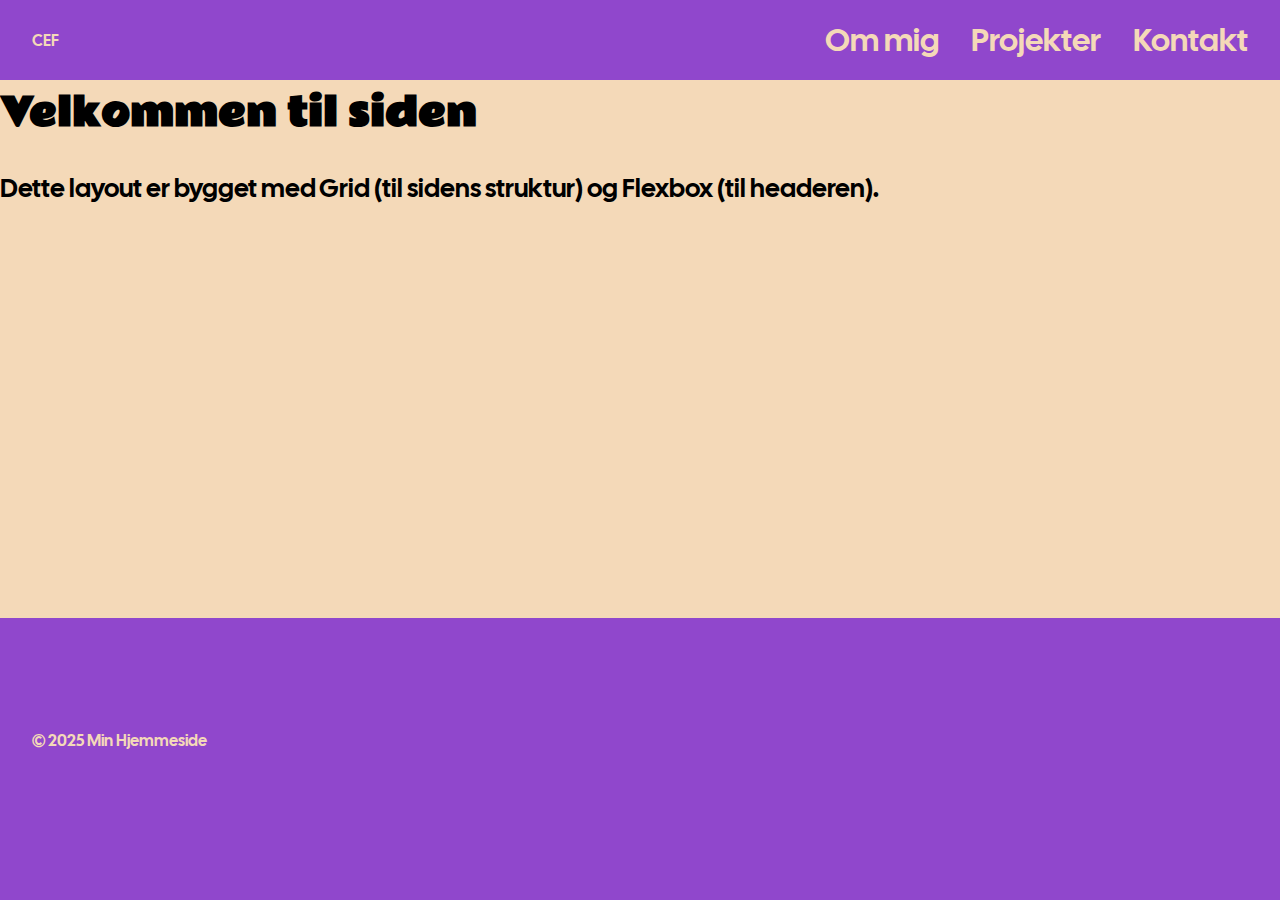
<file: index.html>
<!DOCTYPE html>
<html lang="da">
<head>
    <meta charset="UTF-8">
    <meta name="viewport" content="width=device-width, initial-scale=1.0">
    <title>Carl Emil Fæster</title>
    <link rel="preconnect" href="https://fonts.googleapis.com">
    <link rel="preconnect" href="https://fonts.gstatic.com" crossorigin>
    <link href="https://fonts.googleapis.com/css2?family=Cal+Sans&family=Rammetto+One&display=swap" rel="stylesheet">
    <link rel="stylesheet" href="style.css">
</head>
<body>

  <div class="page-container">
    
    <header class="header">
        <div class="logo">CEF</div>

        <input type="checkbox" id="menu-toggle">

        <label for="menu-toggle" class="burger-menu">
            <span class="bar"></span>
            <span class="bar"></span>
            <span class="bar"></span>
        </label>

        <nav class="navbar">
            <a href="#">Om mig</a>
            <a href="#">Projekter</a>
            <a href="#">Kontakt</a>
        </nav>
    </header>

    <main class="main">
      <h1>Velkommen til siden</h1>
      <p>Dette layout er bygget med Grid (til sidens struktur) og Flexbox (til headeren).</p>
    </main>

    <footer class="footer">
      &copy; 2025 Min Hjemmeside
    </footer>

  </div>

</body>
</html>
</file>
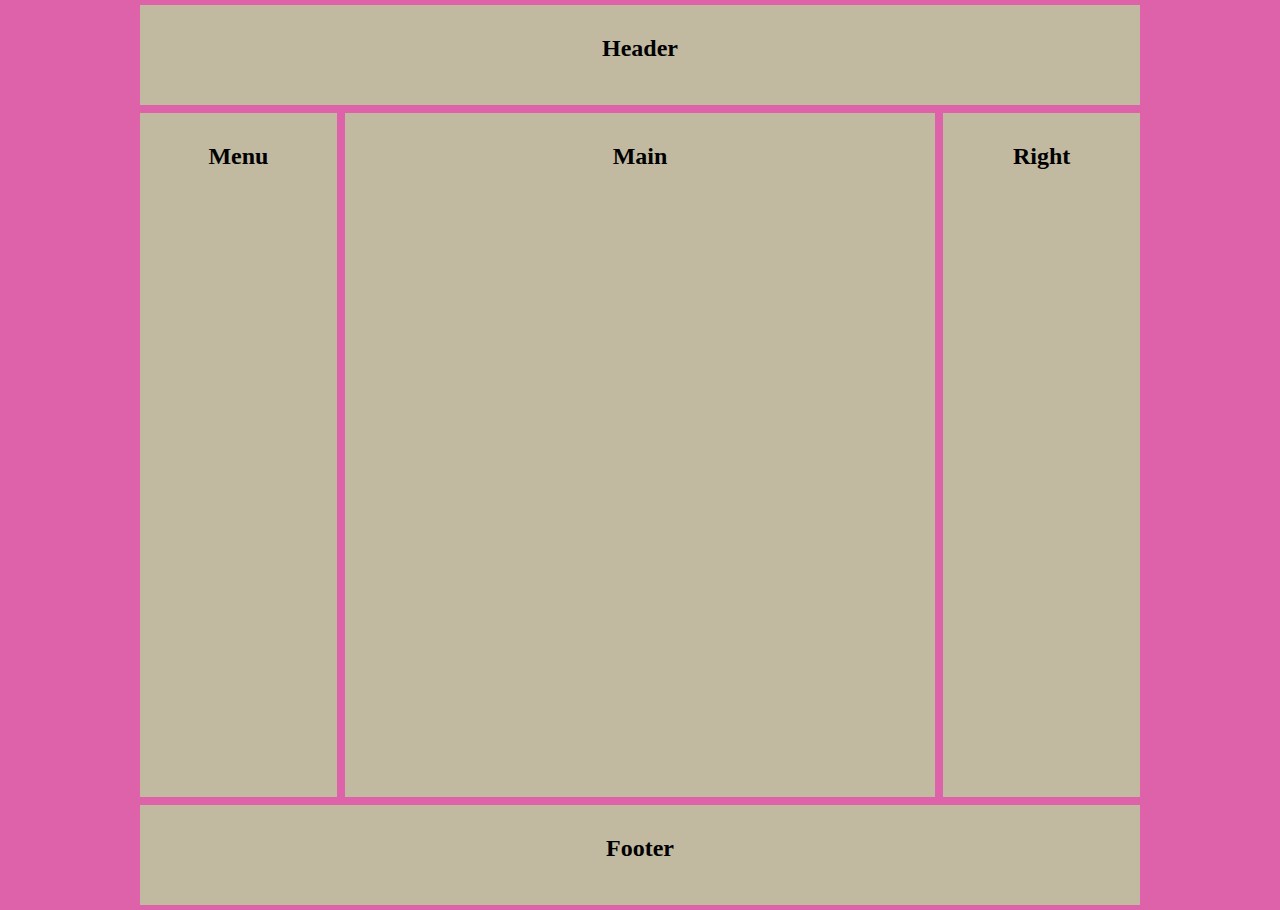
<file: opgave4.html>
<!DOCTYPE html>
<html lang="da">
<head>
    <meta charset="UTF-8">
    <meta name="viewport" content="width=device-width, initial-scale=1.0">
    <title>Opgave4</title>
    <link rel="stylesheet" href="opgave4.css">
</head>
<body id="grid-container">
    <header class="header"> <h2> Header </h2> </header>
    <nav class="menu"> <h2> Menu </h2> </nav>
    <main class="main"> <h2> Main </h2> </main>
    <right class="right"> <h2> Right </h2> </right>
    <footer class="footer"> <h2> Footer </h2> </footer>

</body>
</html>
</file>
<file: style.css>
:root {
  --primary-light-color: #F4D9B8;
  --primary-dark-color: #101914;
  --primary-pink: #EE81A2;
  --primary-purple: #9047CC;
  --primary-orange: #FF8F1F;
}



body, html {
  margin: auto;
  padding: 0;
  height: 100%;
  font-family: "Cal Sans", sans-serif;
  overflow-x: hidden; /* Forhindrer scrollbar når menuen er skubbet ud */
  background-color: var(--primary-light-color);
  max-width: 1500px;
}

p{
  font-size: clamp(1.5rem, 2vw, 2rem);
}

h1{
  font-family: "Rammetto One", sans-serif;
  font-size: clamp(2rem, 3vw, 3rem);
  margin-top: 0;
}

h2{
  font-family: "Rammetto One", sans-serif;
  font-size: clamp(2rem, 3vw, 3rem);
  margin-top: 0;
}

.page-container {
  display: grid;
  grid-template-areas: 
      "header"
      "ommig"
      "kt"
      "projekter"
      "kontakt"
      "footer";
  grid-template-rows: 5rem auto auto auto auto auto;
  min-height: 100vh;
  gap: 0;
}

.header {
  grid-area: header;
  background-color: var(--primary-purple);
  color: var(--primary-light-color);
  padding: 1rem 2rem;
  display: flex;
  justify-content: space-between;
  align-items: center;
  position: sticky;
  top: 0;
  z-index: 100;
}

.logo {
  width: 5rem;
  height: auto;
  z-index: 20;

}
/* --- 3. MOBIL MENU (STANDARD STYLING) --- */
/* Dette gælder for MOBIL først */

#ommig{
  grid-area: ommig;
  width: 100%;
  padding: 2rem;
  background-color: var(--primary-purple);
  color: var(--primary-light-color);
  border-bottom-right-radius: 5rem;
  border-bottom-left-radius: 5rem;
  box-sizing: border-box;

  position: relative;
  z-index: 10;
}

.mig-container {
  display: flex;
  flex-direction: column;
  flex-wrap: wrap;
  justify-content: center;
  align-items: center;
  gap: 20px;
}

.profil {
  max-width: 20rem;
  height: auto;
  border-radius: 20px;
  flex-shrink: 0;
}

.om-tekst {
  flex: 1;
  min-width: 100;
}

#kt {
  grid-area: kt;
  width: 100%;
  padding: 7rem 2rem 2rem 2rem;
  background-color: var(--primary-pink);
  color: var(--primary-light-color);
  border-bottom-right-radius: 5rem;
  border-bottom-left-radius: 5rem;
  box-sizing: border-box;

  margin-top: -5rem;
  position: relative;
  z-index: 9;
}

.kompetence-container {
  display: flex;
  flex-wrap: wrap;
  justify-content: center;
  gap: 20px;             
  margin-top: 20px;      
}

.box {
  width: 10rem;
  height: 5rem;

  display: flex;
  flex-direction: row;
  justify-content: flex-start;
  align-items: center;

  background-color: var(--primary-purple);
  border-radius: 20px;
  padding-left: 20px;
}

.box span {
    font-size: 1.25rem;
}

.logo2 {
  width: 2.5rem;
  height: auto;
  display: inline-block;
  margin-right: 7.5px;
  margin-bottom: 0;
}

.projekter-container {
  display: flex;
  flex-wrap: wrap;
  justify-content: center;
  gap: 20px;             
  margin-top: 20px;      
}

.box2 {
  width: 20rem;
  height: auto;
  align-self: flex-start;

  display: flex;
  flex-direction: column;
  justify-content: flex-start;

  align-items: flex-start;

  background-color: var(--primary-purple);
  border-radius: 20px;
  padding: 2rem;
}

.box2 span {
  font-size: 1.5rem;

}

.box2 span u {
  color: var(--primary-orange);
}

.picvid {
  width: 20rem;
  align-self: center;

  height: auto;
  display: inline-block;
  margin-bottom: 0;
}

/* Her hambliver checkboxen skjult */
.burger-checkbox {
  display: none;
  align-self: center;
}

/* Styling af hamburger menuen */
.burger-container {
  display: block;
  width: 142px;
  height: 126px;
  background-image: url('billeder/Burger.png');
  background-size: 994px 126px; 
  cursor: pointer;
  align-self: center;
  
  /* Standart tilstand (Når boksen ikke er tjekket)*/
  /* Bliver tilbage animationen afspillet, så menuen bare ligner en burger*/
  animation: burger-tilbage .5s steps(6) forwards;
}

/* Tjekket tilstand (Når boksen er tjekket) */
/* "input:checked + label" betyder find det label der kommer lige efter boksen er tjekket, hvilket så er animationen der ændre burger menuen til en stjerne */
.burger-checkbox:checked + .burger-container {
  animation: burger-frem .5s steps(6) forwards;
}

/* Animationen kører fra det første frame til det sidste frame*/
@keyframes burger-frem {
  from { background-position: 0px; }
  to { background-position: -852px; }
}

/* Animationen kører fra det sidste frame til det første frame*/
@keyframes burger-tilbage {
  from { background-position: -852px; }
  to { background-position: 0px; }
}

#projekter {
  grid-area: projekter;
  width: 100%;
  padding: 7rem 2rem 2rem 2rem;
  background-color: var(--primary-orange);
  color: var(--primary-light-color);
  border-bottom-right-radius: 5rem;
  border-bottom-left-radius: 5rem;
  box-sizing: border-box;

  margin-top: -5rem;
  position: relative;
  z-index: 8;
}

#kontakt {
  grid-area: kontakt;
  width: 100%;
  padding: 7rem 2rem 2rem 2rem;
  background-color: var(--primary-pink);
  color: var(--primary-light-color);
  border-bottom-right-radius: 5rem;
  border-bottom-left-radius: 5rem;
  box-sizing: border-box;

  margin-top: -5rem;
  position: relative;
  z-index: 7;
}

/* Selve boksen omkring formularen */
.contact-form {
  max-width: 100%;
  max-width: 30rem;
  margin: 0 auto;   /* Centrerer boksen */
  padding: 2rem;
  background-color: var(--primary-pink);
  border-radius: 20px;
}

/* Teksten over felterne */
.contact-form label {
  display: block; /* Sørger for label står på sin egen linje */
  margin-bottom: 5px;
  font-weight: bold;
  color: var(--primary-light-color);
}

/* Input felter og tekstområde */
.contact-form input, 
.contact-form textarea {
  width: 100%;
  padding: 10px;
  margin-bottom: 15px;
  border-radius: 8px; 
  box-sizing: border-box; 
  font-family: inherit; 
  border: none;
  background-color: var(--primary-light-color);
  color: var(--primary-dark-color);
}

/* Knappen */
.contact-form button {
 width: 100%;
  padding: 12px;
  background-color: var(--primary-purple); /* Din lilla farve */
  color: var(--primary-light-color);
  border: none;
  border-radius: 8px;
  font-size: 1rem;
  cursor: pointer;
}

/* Hover effekt på knappen (når musen er over) */
.contact-form button:hover {
  background-color: #822bca;
}


/* Checkboxen (skjult) */
#menu-toggle {
  display: none;
}

/* Burger Ikonet */
.burger-menu {
  display: flex;
  flex-direction: column;
  gap: 5px;
  cursor: pointer;
  z-index: 20;
}

.bar {
  width: 25px; height: 3px; background-color: var(--primary-light-color); border-radius: 3px;
}

/* Menuen på Mobil */
.navbar {
  position: absolute;
  top: 0; right: 0;
  height: 30rem;
  width: 100%;
  background-color: var(--primary-dark-color);
  border-bottom-right-radius: 5rem;
  border-bottom-left-radius: 5rem;
  
  /* Flex opsætning for mobil */
  display: flex;
  flex-direction: column;
  justify-content: center;
  align-items: center;
  gap: 2rem;
  
  /* Animation */
  transform: translateY(-100%); 
  transition: transform 0.4s ease-in-out;
  box-shadow: -5px 0 15px rgba(0,0,0,0.3);
  z-index: 15;
}

.navbar a {
  color: var(--primary-light-color);
  text-decoration: none;
  font-size: 5rem;
}

/* Åben menuen når checkbox er hakket af */
#menu-toggle:checked ~ .navbar {
  transform: translateY(0);
}

.footer {
  grid-area: footer; 
  background-color: var(--primary-purple); 
  color: var(--primary-light-color); 
  padding: 7rem 2rem 2rem 2rem; 
  text-align: left; 
  margin-top: -5rem;
  position: relative;
  z-index: 6;
}

.foot ul {
  list-style-type: none; 
  padding: 0; 
  margin: 0;
}

.foot h3 {
  margin-top: 0;
  margin-bottom: 1rem;
}

/* Her bliver desktop versionen opstillet*/
@media screen and (min-width: 1000px) {

  /* Skjul burger menuen */
  .burger-menu {
    display: none; 
  }

  .navbar {
    gap: 2rem;
    position: static;
    height: auto;
    width: auto;
    background-color: transparent;
    box-shadow: none;
    transform: none;
    flex-direction: row;
    justify-content: flex-end;
  }
  
  .navbar a {
    font-size: 2rem; 
  }

  .box {
    width: 20rem;
    height: 10rem;

    display: flex;
    flex-direction: row;
    justify-content: flex-start;
    align-items: center;

    background-color: var(--primary-purple);
    border-radius: 20px;
    padding-left: 20px;
  }

  .box span {
    font-size: 2.5rem;
  }

  .logo2 {
    width: 5rem;
    height: auto;
    display: inline-block;
    margin-right: 15px;
    margin-bottom: 0;
  }

  .mig-container {
  display: flex;
  flex-direction: row;
}
}
</file>
<file: opgave4.css>
body {
    max-width: 1000px;
    margin: auto;
  
}

.header {grid-area: header;}
.menu {grid-area: menu;}
.main {grid-area: main;}
.right {grid-area: right;}
.footer {grid-area: footer;}

#grid-container {
    display: grid;
    grid-template-areas:
        "header header header"
        "menu menu menu"
        "main main main"
        "right right right"
        "footer footer footer";
    grid-template-columns: 1fr 3fr 1fr;
    grid-template-rows: 100px 100px auto 100px 100px;
    gap: 5px;
    background-color: rgb(221, 98, 170);
    padding: 5px;
}

#grid-container > * {
  background-color: rgb(194, 186, 160);
  padding: 10px;
}

h2 {
    text-align: center;
}

@media screen and (min-width: 550px) and (max-width: 699px) {
   #grid-container {
        display: grid;
        grid-template-areas:
            "header header header"
            "menu menu menu"
            "main main main"
            "right right right"
            "footer footer footer";
        grid-template-columns: 1fr 3fr 1fr;
        grid-template-rows: 100px 100px auto 100px 100px;
        gap: 5px;
        background-color: rgb(221, 98, 170);
        padding: 5px;
    }
}

@media screen and (min-width: 700px) {
   #grid-container {
        display: grid;
        grid-template-areas:
            "header header header"
            "menu main right"
            "footer footer footer";
        grid-template-columns: 1fr 3fr 1fr;
        grid-template-rows: 100px auto 100px;
        height: 100vh;
        gap: 8px;
        background-color: rgb(221, 98, 170);
        padding: 5px;
    }
    
}
</file>
